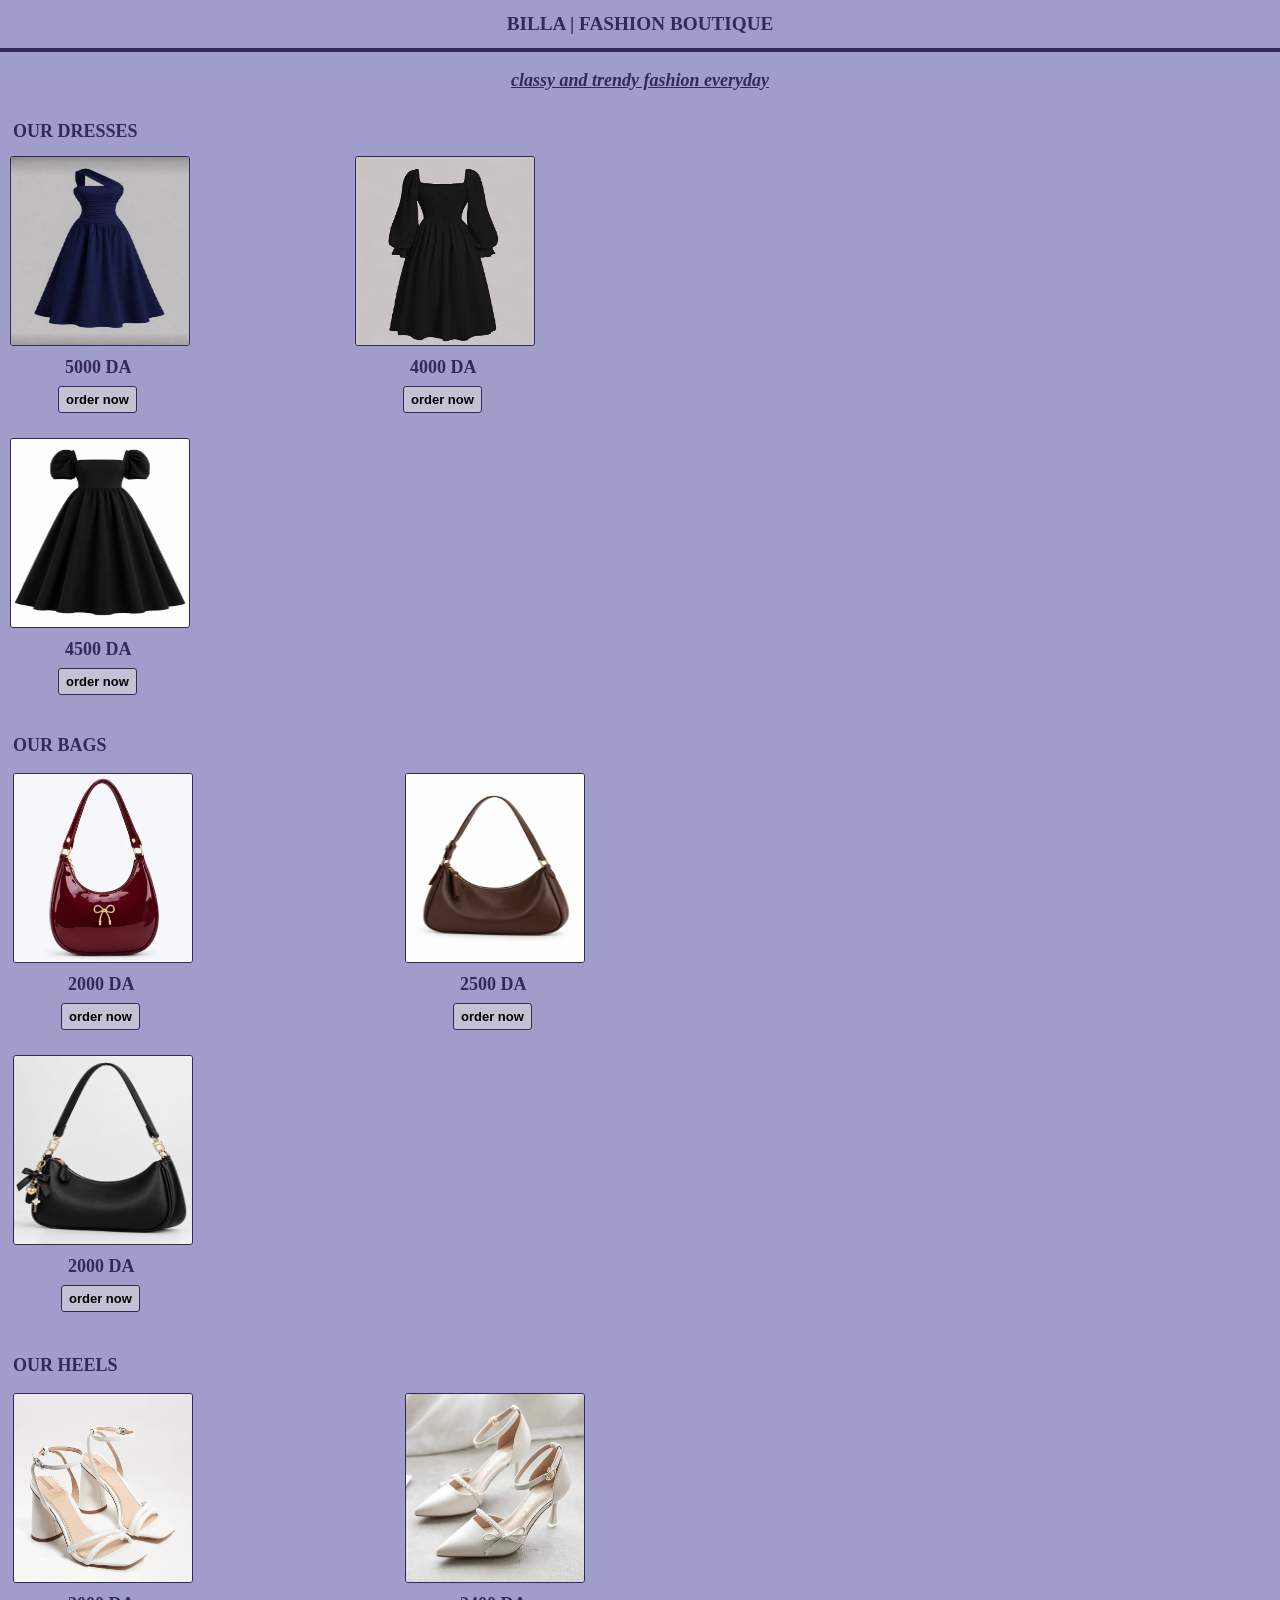
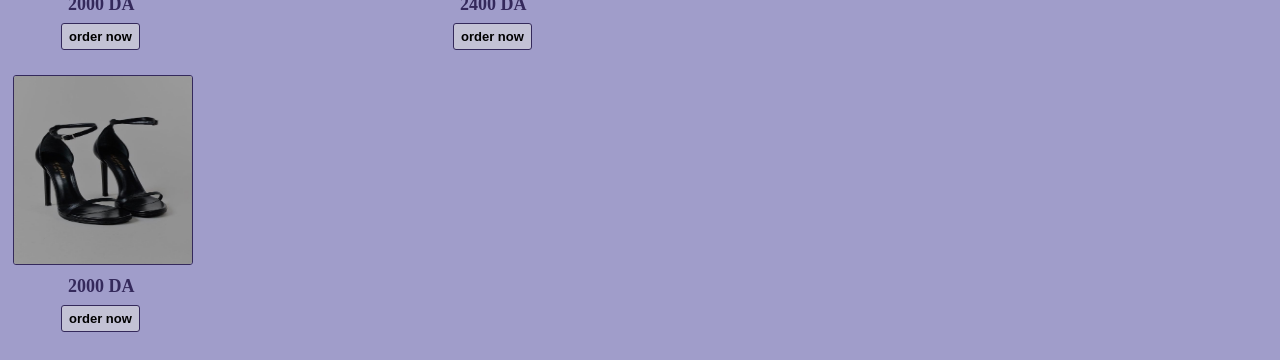
<file: index.html>
<!DOCTYPE html>
<html lang="en">

<head>
    <title>BILLA | FASHION BOUTIQUE</title>
    <meta charset="UTF-8">
    <meta name="viewport" content="width=device-width , initial-scale=1.0">
    <link rel="stylesheet" href="style.css">
</head>

<body style="background-color: #a09dca;">
    <h1>BILLA | FASHION BOUTIQUE</h1>
    <hr class="line">
    <p class="para1"><em> <ins> classy and trendy fashion everyday</ins> </em></p>
    <h2>OUR DRESSES</h2>
    <div class="grid-1">

        <div class="products">

            <img src="dress3.jpg" alt="dress"><br> <SPan class="price">5000 DA</SPan> <br>
            <a href="order.html?img=dress3.jpg&pink=pinkdress.png&blue=dress3.jpg&price=5000"> <button class="btn">order
                    now</button></a>
        </div>
        <div class="products">

            <img src="dress5.jpg" alt="dress"><br> <SPan class="price">4000 DA</SPan> <br>
            <a href="order.html?img=dress5.jpg&price=4000"> <button class="btn">order now</button></a>
        </div>

        <div class="products">

            <img src="dress6.jpg" alt="dress"><br> <SPan class="price">4500 DA</SPan> <br>
            <a href="order.html?img=dress6.jpg&price=5000"> <button class="btn">order now</button></a>
        </div>

    </div>
    <h2>OUR BAGS</h2>
    <div class="grid-2">
        <div class="products">
            <img src="bag4.jpg" alt="bag"> <br> <span class="price">2000 DA</span> <br><a
                href="order.html?img=bag4.jpg&price=2000"><button class="btn">order now</button></a>
        </div>
        <div class="products">
            <img src="bag5.jpg" alt="bag"> <br> <span class="price">2500 DA</span> <br><a
                href="order.html?img=bag5.jpg&price=2500"><button class="btn">order now</button></a>
        </div>

        <div class="products">
            <img src="bag6.jpg" alt="bag"> <br> <span class="price">2000 DA</span> <br><a
                href="order.html?img=bag6.jpg&price=2000"><button class="btn">order now</button></a>
        </div>

    </div>
    <h2>OUR HEELS</h2>
    <div class="grid-3">
        <div class="products">
            <img src="heel1.jpg" alt="heel"> <br> <span class="price">2000 DA</span> <br><a
                href="order.html?img=heel1.jpg&price=2000"><button class="btn">order now</button></a>
        </div>

        <div class="products">
            <img src="heel2.jpg" alt="heel"> <br> <span class="price">2400 DA</span> <br><a
                href="order.html?img=heel2.jpg&price=2400"><button class="btn">order now</button></a>
        </div>

        <div class="products">
            <img src="heel4.jpg" alt="heel"> <br> <span class="price">2000 DA</span> <br><a
                href="order.html?img=heel4.jpg&price=2000"><button class="btn">order now</button></a>
        </div>

</body>

</html>
</file>
<file: style.css>
h1 {
    text-align: center;
    font-size: larger;
    font-weight: bold;
    color: #34295b;
}

.line {
    border: none;
    background-color: #34295b;
    height: 4px;
}

.para1 {
    text-align: center;
    font-size: large;
    font-weight: bold;
    color: #34295b;
    margin-bottom: 30px;
}

img {
    width: 180px;

    height: 190px;
    border: 1px solid #34295b;
    border-radius: 3px;
    margin-bottom: 7px;


}


.price {
    font-size: large;
    font-weight: bold;
    color: #34295b;
    margin-left: 55px;

}

h2 {
    font-weight: bold;
    font-size: large;
    color: #34295b;
    margin-left: 13px;
    margin-bottom: 4px;
}

.btn {
    margin-top: 8px;
    margin-left: 48px;
    padding-bottom: 5px;
    padding-left: 7px;
    padding-top: 5px;
    padding-right: 7px;
    border: 1px solid #34295b;
    border-radius: 3px;
    background-color: #c3c2d5;
    font-weight: bold;
    font-size: small;
    margin-bottom: 15px;

}

.grid-1 {
    display: grid;
    grid-template-columns: repeat(2, 1fr);
    gap: 10px;
    padding: 10px;
    max-width: 700px;
}

.grid-2 {
    display: grid;
    grid-template-columns: repeat(2, 1fr);
    gap: 10px;
    padding: 13px;
    max-width: 800px;
}

.btn:hover {
    opacity: 0.7;

}

.btn:active {
    opacity: 0.5;
}

/* منع أي عنصر من الخروج على حدود الشاشة أفقياً */
* {
    box-sizing: border-box;
    max-width: 100%;
}

body {
    margin: 0;
    padding: 0;
    overflow-x: hidden;
    /* يقطع أي شيء يخرج أفقياً بالخطأ */

}

.grid-3 {
    display: grid;
    grid-template-columns: repeat(2, 1fr);
    gap: 10px;
    padding: 13px;
    max-width: 800px;
}

.container {
    width: 100%;
    margin: 4px;
    text-align: center;
}

.pro-img {

    width: 100%;
    height: auto;
    /* يخلي الطول يتناسب أوتوماتيكياً مع عرض الشاشة */
    max-height: 350px;
    /* أقصى طول باش ما تجيش طويلة بزاف في التيليفون */
    object-fit: contain;
    /* تضمن بلي التصويرة تخرج كاملة بلا ما يتقص منها والو */
    background-color: #f0f0f0;
    /* لون خلفية خفيف يملأ الفراغات الجانبية إن وجدت */
    display: block;
}

.click {
    /* شكل الزر العادي */

    display: inline-block;
    border: 2px solid #34295b;
    border-radius: 6px;
    padding: 8px 15px;
    margin: 5px;
    color: #34295b;
    background-color: #fff;
    font-weight: bold;
    cursor: pointer;
    transition: background-color 0.2s, color 0.2s;
}

/* شكل الزر كي يكون مختار (Active) */
.options input[type="radio"]:checked+.click,
.options label:has(input[type="radio"]:checked) {
    background-color: #34295b !important;
    color: #fff !important;
}


.click:hover {
    box-shadow: 0 0 4px;
}

h3 {
    color: #34295b;
    font-size: large;
    margin-bottom: 8px;
    margin-left: 0px;
}

input {
    padding-bottom: 7px;
    padding-top: 7px;
    padding-right: 70px;
}

select {
    padding-bottom: 7px;
    padding-top: 7px;
    padding-right: 87px;
}

.delprice {
    margin-bottom: 7px;
    font-size: large;
    font-weight: bold;
    color: #34295b;
    margin-top: 10px;
}

.sbm {
    margin-top: 8px;
    border: 1px solid #34295b;
    border-radius: 3px;
    padding-bottom: 13px;
    padding-top: 13px;
    padding-right: 99px;
    padding-left: 99px;
    font-weight: bold;
    color: #34295b;
}

.sbm:hover {
    opacity: 0.7;
}

.sbm:active {
    opacity: 0.5;
}

.pro-price {
    color: #34295b;
    font-weight: bold;
    text-align: center;
    font-size: large;
}

input[type="radio"] {
    display: none !important;
    appearance: none;
}
</file>
